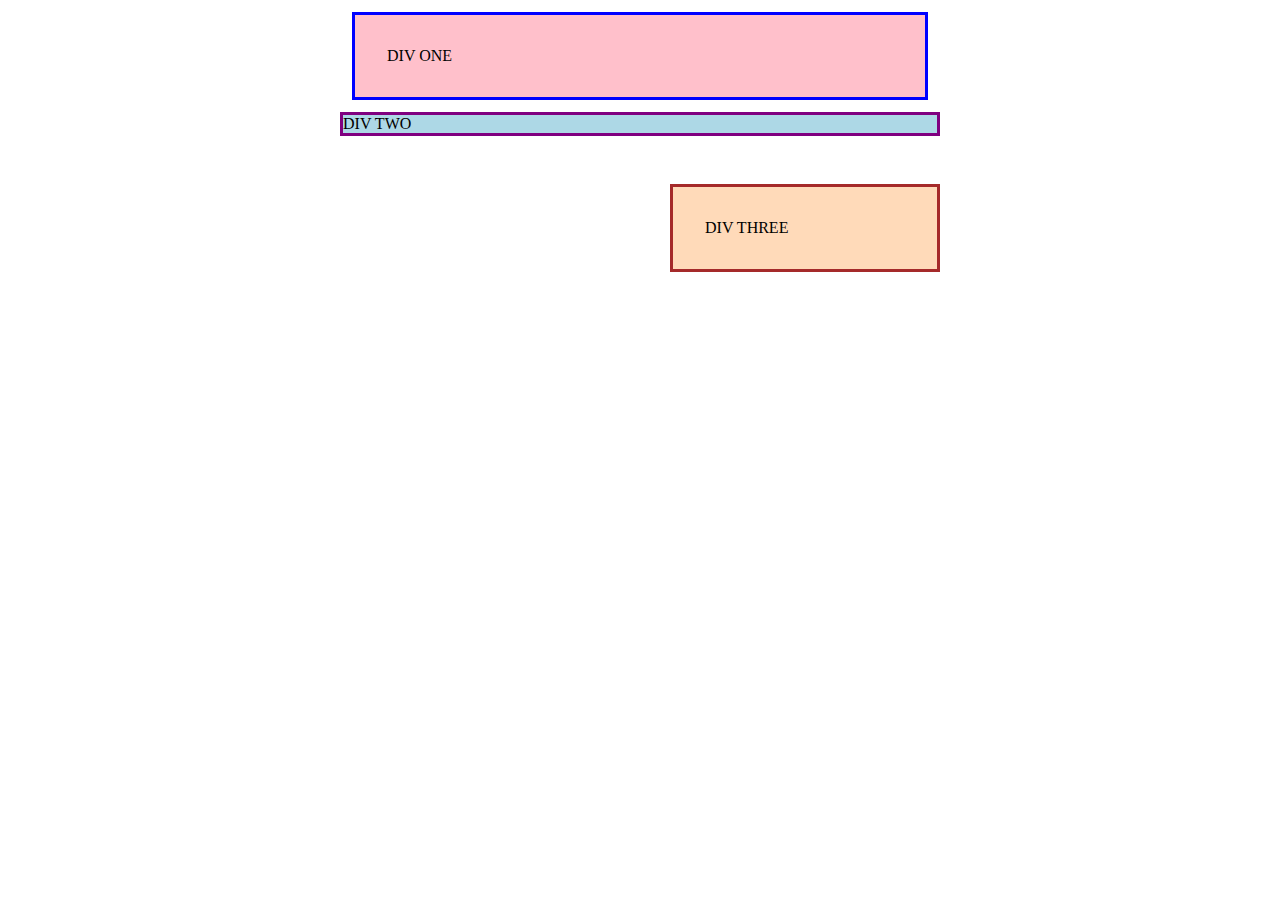
<file: foundations/block-and-inline/01-margin-and-padding-1/index.html>
<!DOCTYPE html>
<html lang="en">

<head>
  <meta charset="UTF-8">
  <meta http-equiv="X-UA-Compatible" content="IE=edge">
  <meta name="viewport" content="width=device-width, initial-scale=1.0">
  <title>Margin and Padding exercise</title>
  <link rel="stylesheet" href="style.css">
</head>

<body>
  <div class="one">
    DIV ONE
  </div>
  <div class="two">
    DIV TWO
  </div>
  <div class="three">
    DIV THREE
  </div>
</body>

</html>
</file>
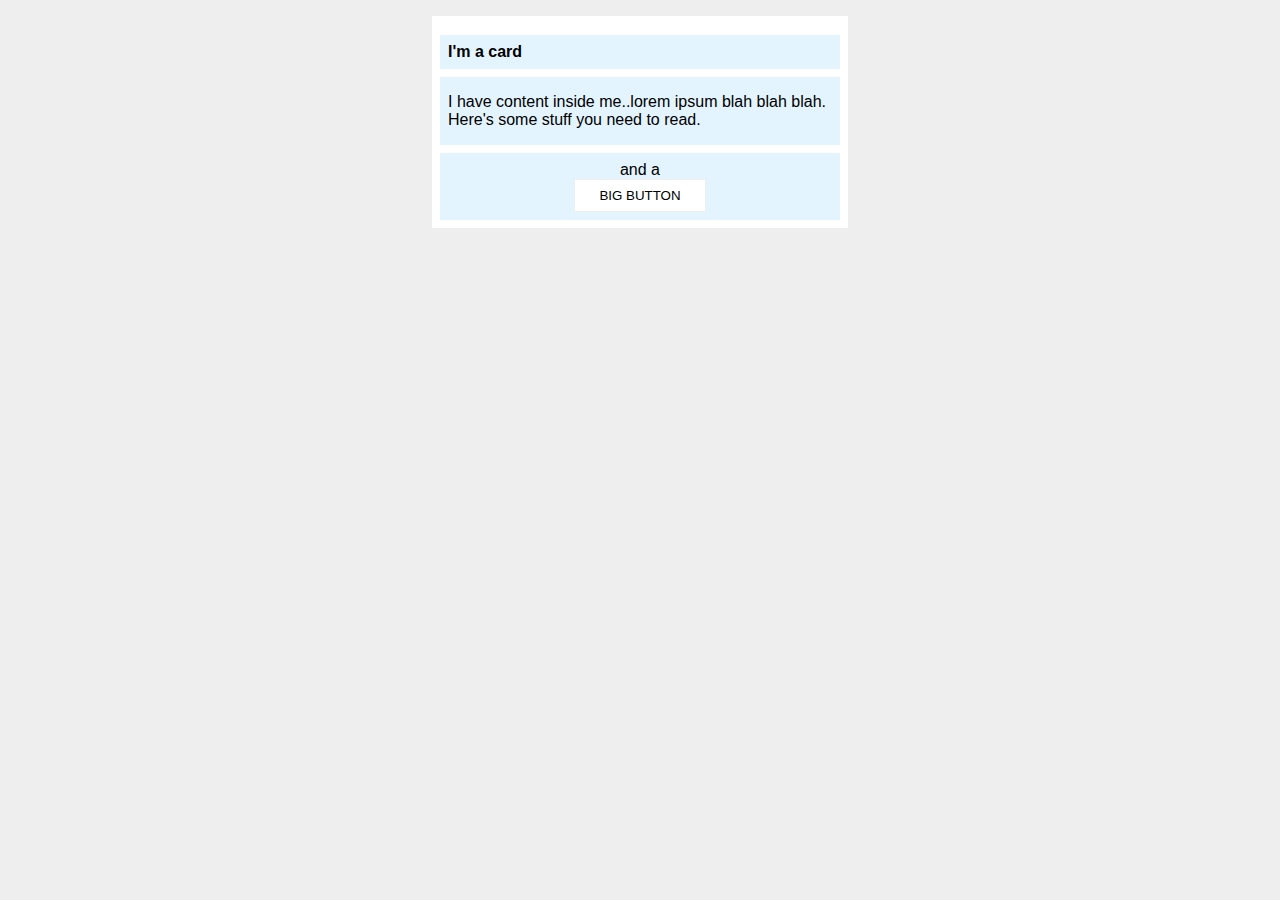
<file: foundations/block-and-inline/02-margin-and-padding-2/index.html>
<!DOCTYPE html>
<html lang="en">

<head>
  <meta charset="UTF-8">
  <meta http-equiv="X-UA-Compatible" content="IE=edge">
  <meta name="viewport" content="width=device-width, initial-scale=1.0">
  <title>Margin and Padding exercise 2</title>
  <link rel="stylesheet" href="style.css">
</head>

<body>
  <div class="card">
    <h1 class="title">I'm a card</h1>
    <div class="content">I have content inside me..lorem ipsum blah blah blah. Here's some stuff you need to read.</div>
    <div class="button-container">and a <button>BIG BUTTON</button></div>
  </div>
</body>

</html>
</file>
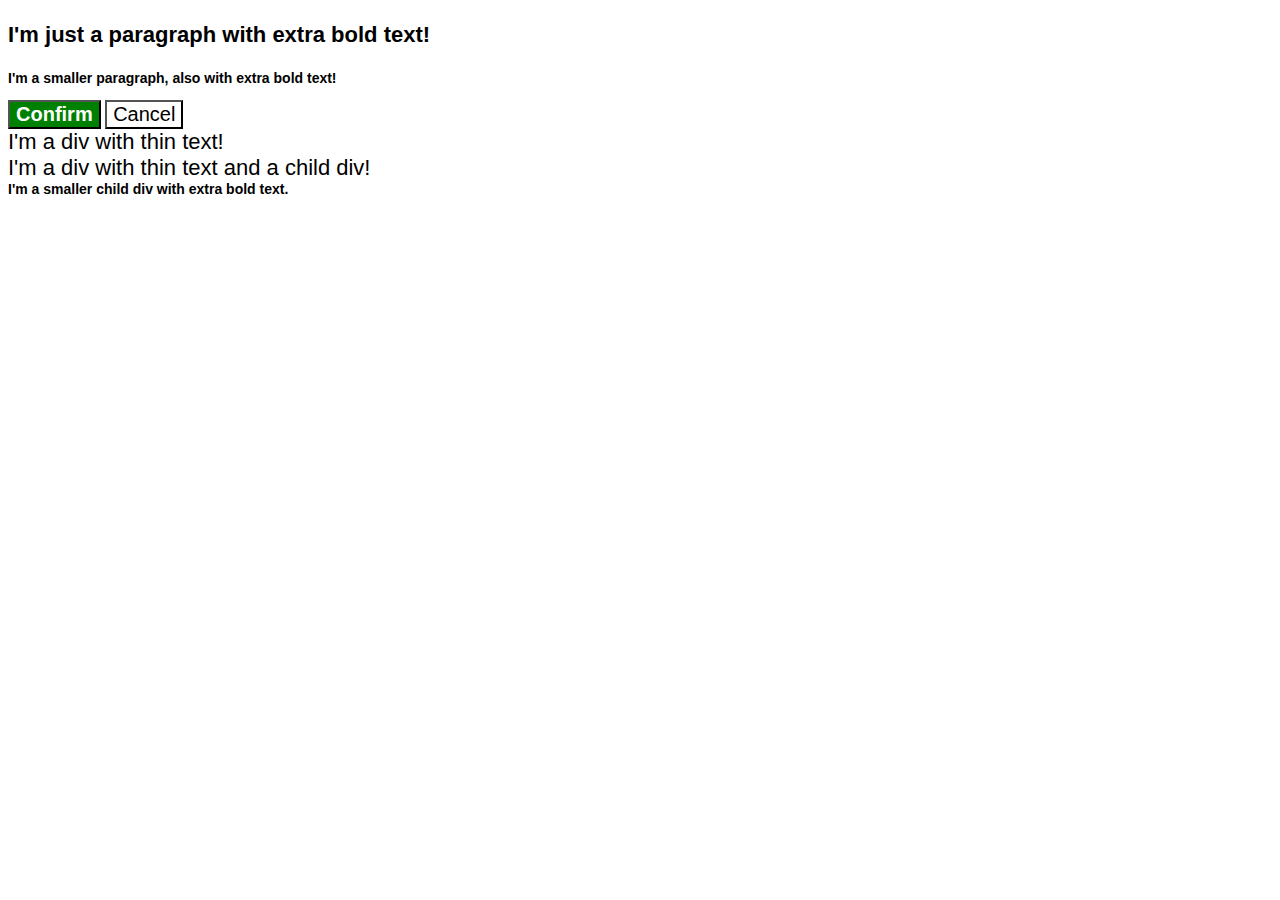
<file: foundations/cascade/01-cascade-fix/index.html>
<!DOCTYPE html>
<html lang="en">

<head>
  <meta charset="UTF-8">
  <meta http-equiv="X-UA-Compatible" content="IE=edge">
  <meta name="viewport" content="width=device-width, initial-scale=1.0">
  <title>Fix the Cascade</title>
  <link rel="stylesheet" href="style.css">
</head>

<body>
  <p class="para">I'm just a paragraph with extra bold text!</p>
  <p class="para small-para">I'm a smaller paragraph, also with extra bold text!</p>

  <button id="confirm-button" class="button confirm">Confirm</button>
  <button id="cancel-button" class="button cancel">Cancel</button>

  <div class="text">I'm a div with thin text!</div>
  <div class="text">I'm a div with thin text and a child div!
    <div class="text child">I'm a smaller child div with extra bold text.</div>
  </div>
</body>

</html>
</file>
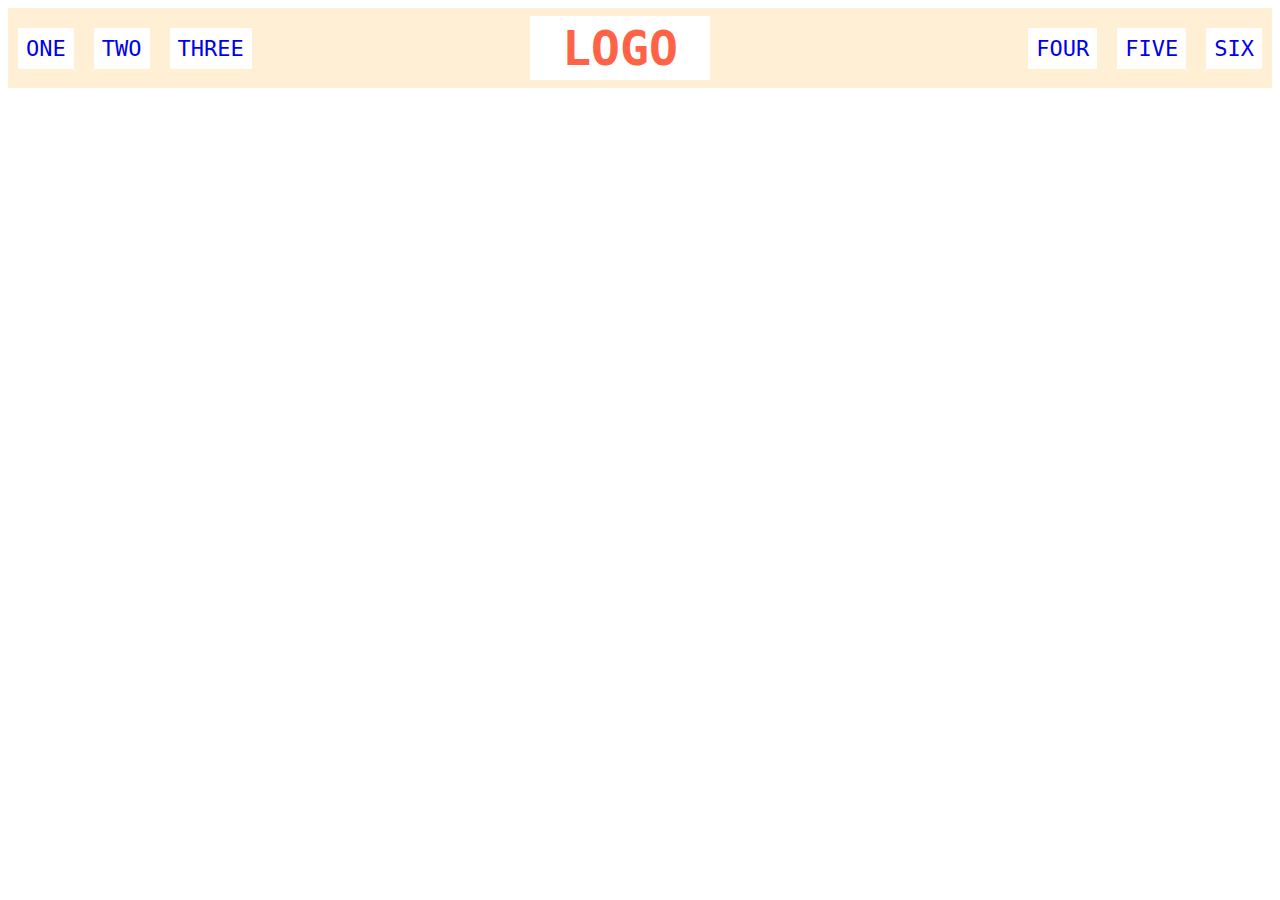
<file: foundations/flex/02-flex-header/index.html>
<!DOCTYPE html>
<html lang="en">

<head>
  <meta charset="UTF-8">
  <meta http-equiv="X-UA-Compatible" content="IE=edge">
  <meta name="viewport" content="width=device-width, initial-scale=1.0">
  <title>Flex Header</title>
  <link rel="stylesheet" href="style.css">
</head>

<body>
  <div class="header">
    <div class="left-links">
      <ul>
        <li><a href="#">ONE</a></li>
        <li><a href="#">TWO</a></li>
        <li><a href="#">THREE</a></li>
      </ul>
    </div>
    <div class="logo">LOGO</div>
    <div class="right-links">
      <ul>
        <li><a href="#">FOUR</a></li>
        <li><a href="#">FIVE</a></li>
        <li><a href="#">SIX</a></li>
      </ul>
    </div>
  </div>
</body>

</html>
</file>
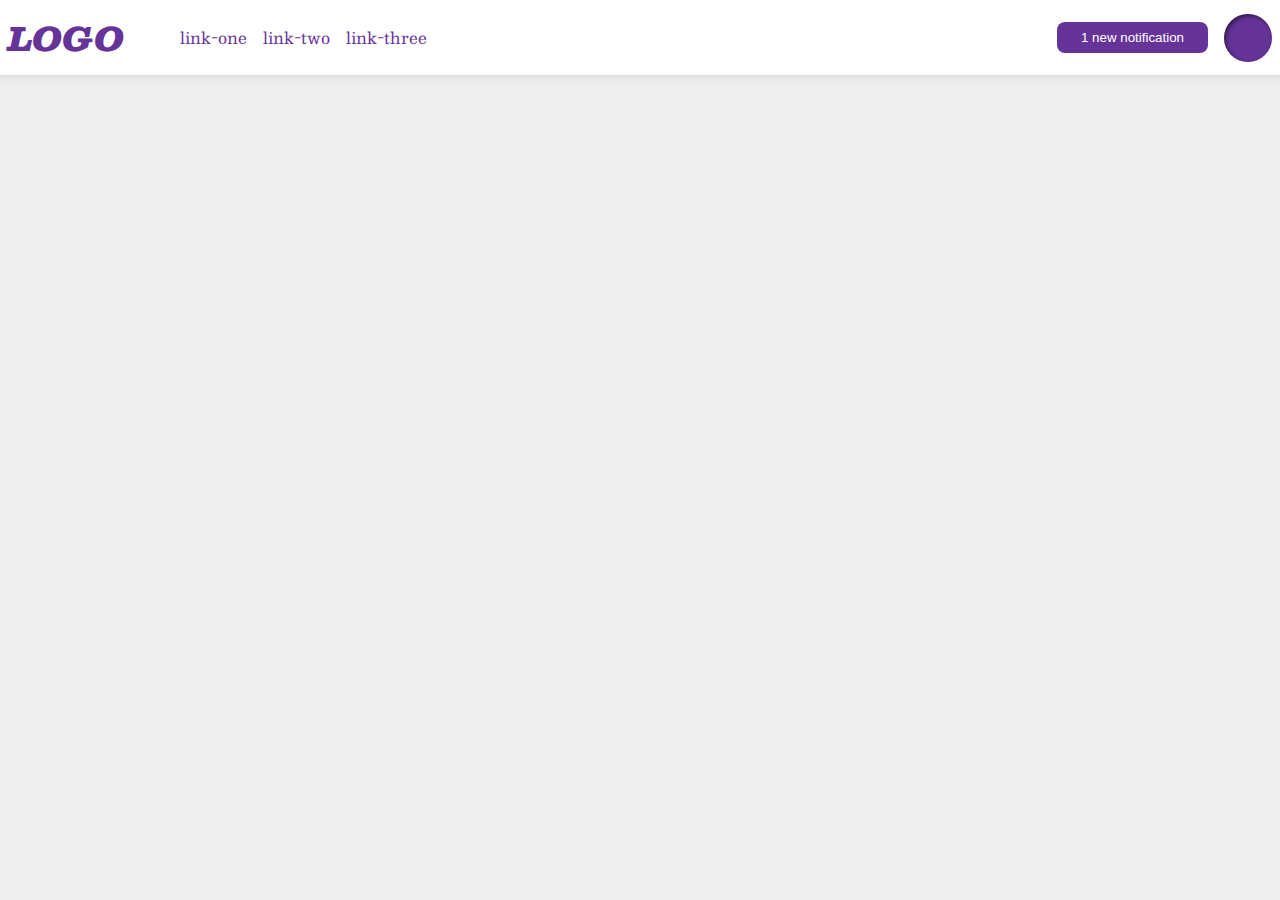
<file: foundations/flex/03-flex-header-2/index.html>
<!DOCTYPE html>
<html lang="en">

<head>
  <meta charset="UTF-8">
  <meta http-equiv="X-UA-Compatible" content="IE=edge">
  <meta name="viewport" content="width=device-width, initial-scale=1.0">
  <title>Flex Header 2</title>
  <link rel="stylesheet" href="style.css">
</head>

<body>
  <div class="header">
    <div class="logo">
      LOGO
    </div>
    <ul class="links">
      <li><a href="https://google.com">link-one</a></li>
      <li><a href="https://google.com">link-two</a></li>
      <li><a href="https://google.com">link-three</a></li>
    </ul>
    <button class="notifications">
      1 new notification
    </button>
    <div class="profile-image"></div>
  </div>
</body>

</html>
</file>
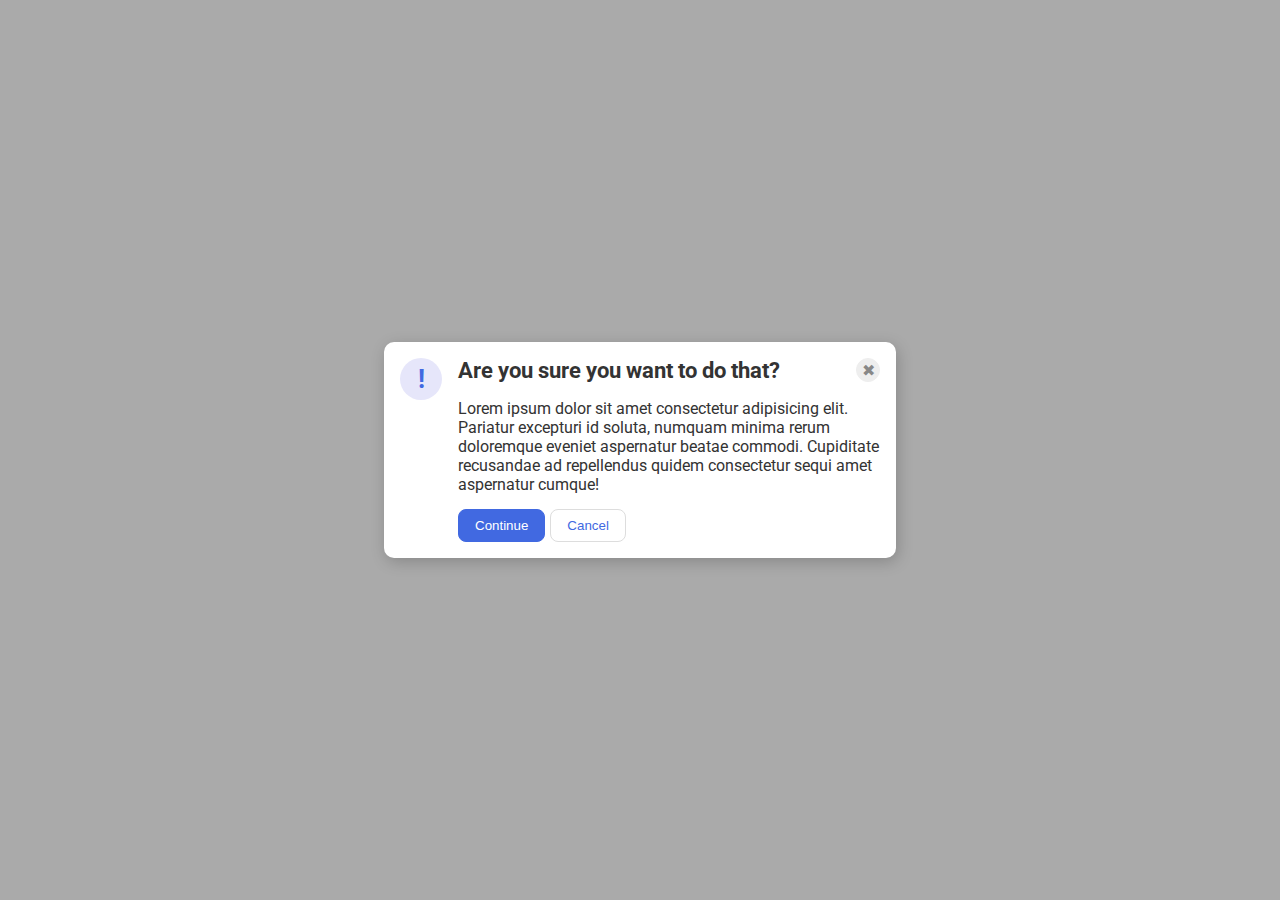
<file: foundations/flex/05-flex-modal/index.html>
<!DOCTYPE html>
<html lang="en">

<head>
  <meta charset="UTF-8">
  <meta http-equiv="X-UA-Compatible" content="IE=edge">
  <meta name="viewport" content="width=device-width, initial-scale=1.0">
  <link rel="stylesheet" href="style.css">
  <title>Modal</title>
</head>

<body>
  <div class="modal">
    <div class="icon">!</div>
    <div class="container">
      <div class="header"><strong>Are you sure you want to do that?</strong>
        <button class="close-button">✖</button>
      </div>
      <div class="text">Lorem ipsum dolor sit amet consectetur adipisicing elit. Pariatur excepturi id soluta, numquam
        minima rerum doloremque eveniet aspernatur beatae commodi. Cupiditate recusandae ad repellendus quidem
        consectetur
        sequi amet aspernatur cumque!</div>
      <div class="buttons">
        <button class="continue">Continue</button>
        <button class="cancel">Cancel</button>
      </div>
    </div>
  </div>
</body>

</html>
</file>
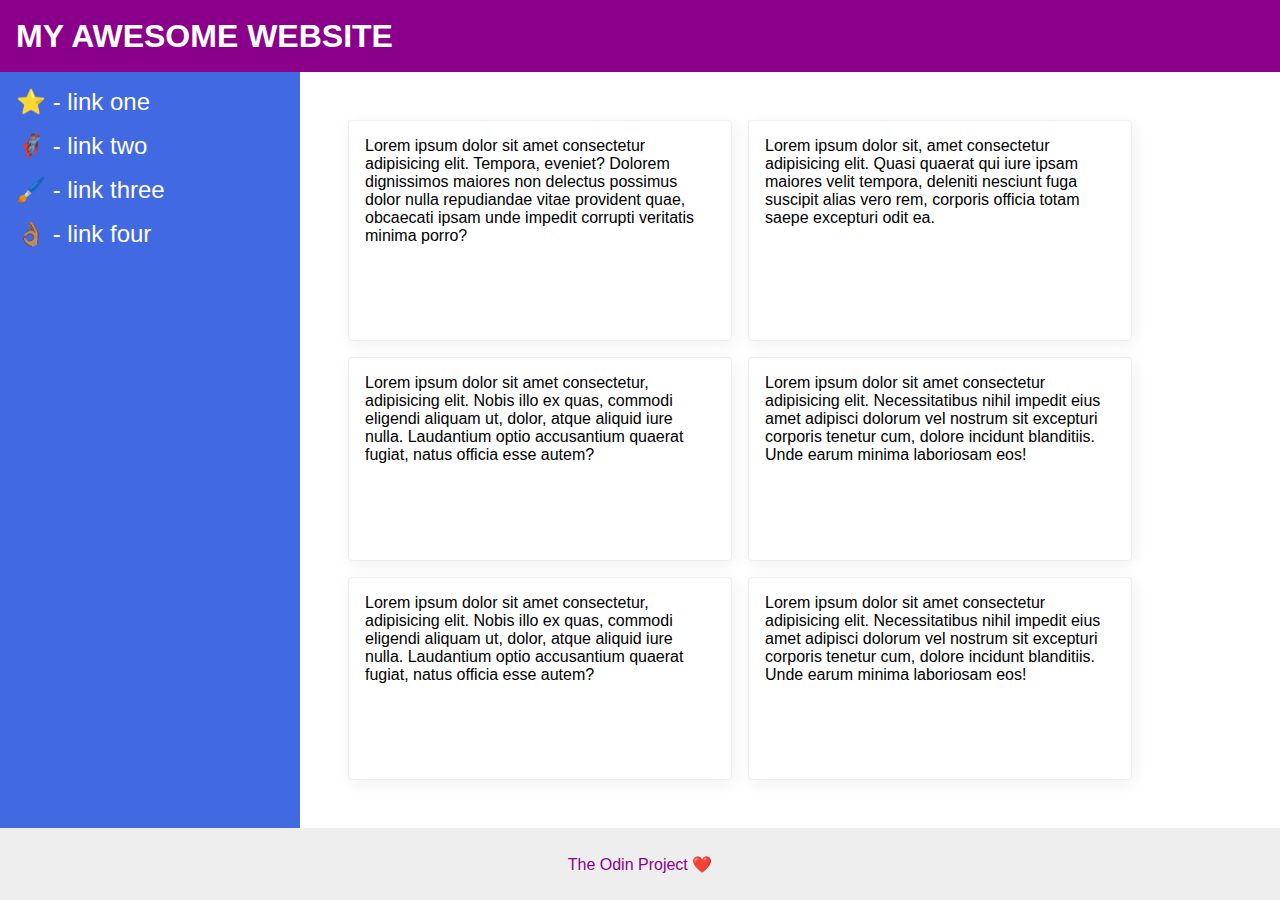
<file: foundations/flex/07-flex-layout-2/index.html>
<!DOCTYPE html>
<html lang="en">

<head>
  <meta charset="UTF-8">
  <meta http-equiv="X-UA-Compatible" content="IE=edge">
  <meta name="viewport" content="width=device-width, initial-scale=1.0">
  <title>The Holy Grail</title>
  <link rel="stylesheet" href="style.css">
</head>

<body>
  <div class="container">
    <div class="header">
      MY AWESOME WEBSITE
    </div>
    <div class="content">
      <div class="sidebar">
        <ul>
          <li><a href="#">⭐ - link one</a></li>
          <li><a href="#">🦸🏽‍♂️ - link two</a></li>
          <li><a href="#">🖌️ - link three</a></li>
          <li><a href="#">👌🏽 - link four</a></li>
        </ul>
      </div>
      <div class="cards">
        <div class="card">Lorem ipsum dolor sit amet consectetur adipisicing elit. Tempora, eveniet? Dolorem dignissimos
          maiores non delectus possimus dolor nulla repudiandae vitae provident quae, obcaecati ipsam unde impedit
          corrupti
          veritatis minima porro?</div>
        <div class="card">Lorem ipsum dolor sit, amet consectetur adipisicing elit. Quasi quaerat qui iure ipsam maiores
          velit
          tempora, deleniti nesciunt fuga suscipit alias vero rem, corporis officia totam saepe excepturi odit ea.</div>
        <div class="card">Lorem ipsum dolor sit amet consectetur, adipisicing elit. Nobis illo ex quas, commodi eligendi
          aliquam ut, dolor, atque aliquid iure nulla. Laudantium optio accusantium quaerat fugiat, natus officia esse
          autem?
        </div>
        <div class="card">Lorem ipsum dolor sit amet consectetur adipisicing elit. Necessitatibus nihil impedit eius
          amet
          adipisci dolorum vel nostrum sit excepturi corporis tenetur cum, dolore incidunt blanditiis. Unde earum minima
          laboriosam eos!</div>
        <div class="card">Lorem ipsum dolor sit amet consectetur, adipisicing elit. Nobis illo ex quas, commodi eligendi
          aliquam ut, dolor, atque aliquid iure nulla. Laudantium optio accusantium quaerat fugiat, natus officia esse
          autem?
        </div>
        <div class="card">Lorem ipsum dolor sit amet consectetur adipisicing elit. Necessitatibus nihil impedit eius
          amet
          adipisci dolorum vel nostrum sit excepturi corporis tenetur cum, dolore incidunt blanditiis. Unde earum minima
          laboriosam eos!</div>
      </div>
    </div>
    <div class="footer">
      The Odin Project ❤️
    </div>
  </div>
</body>

</html>
</file>
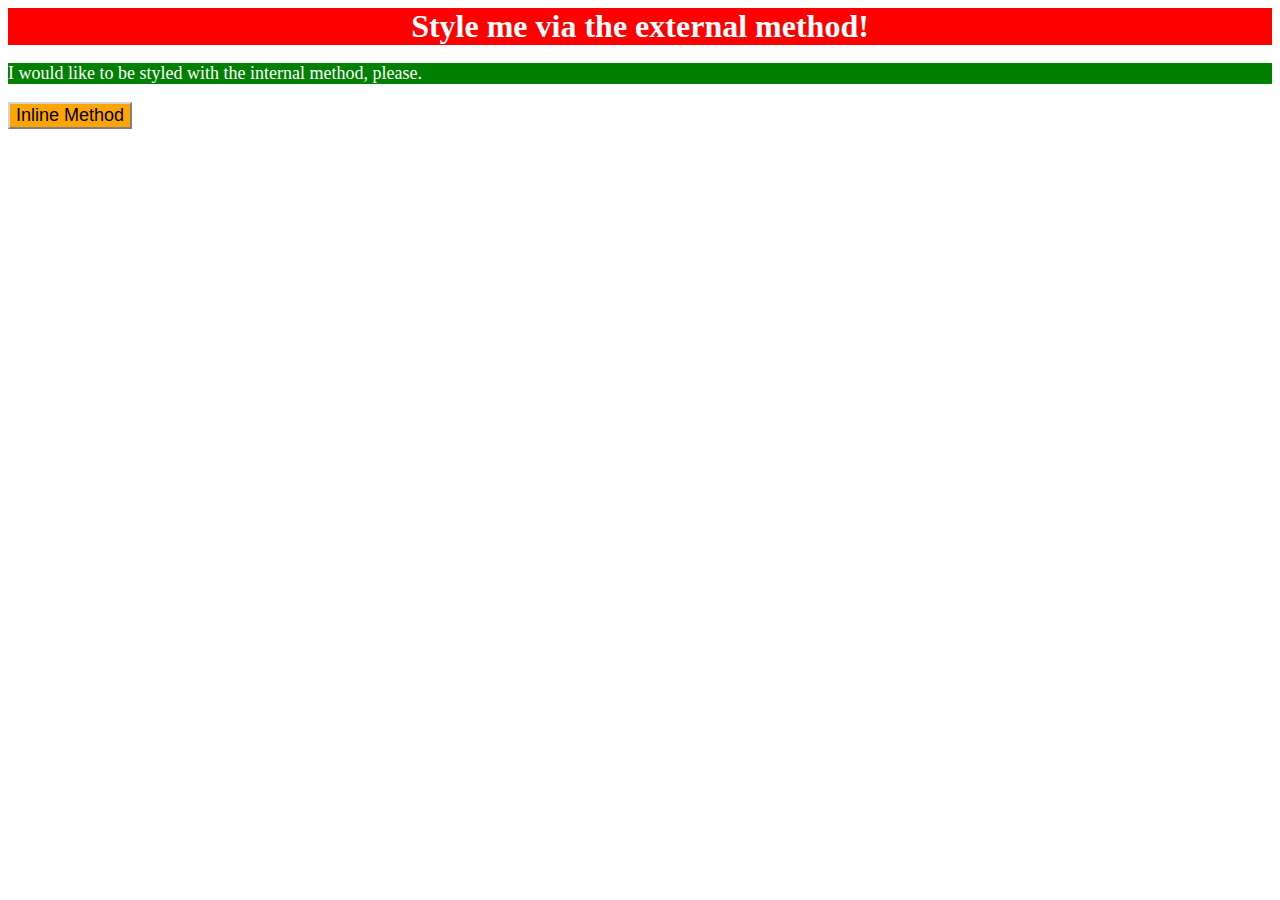
<file: foundations/intro-to-css/01-css-methods/index.html>
<!DOCTYPE html>
<html lang="en">

<head>
  <meta charset="UTF-8">
  <meta http-equiv="X-UA-Compatible" content="IE=edge">
  <meta name="viewport" content="width=device-width, initial-scale=1.0">
  <link rel="stylesheet" href="style.css">

  <style>
    p {
      background-color: green;
      color: white;
      font-size: 18px;
    }
  </style>

  <title>Methods for Adding CSS</title>
</head>

<body>
  <div>Style me via the external method!</div>
  <p>I would like to be styled with the internal method, please.</p>
  <button style="background-color: orange; border-color: lightgray; font-size: 18px;">Inline Method</button>
</body>

</html>
</file>
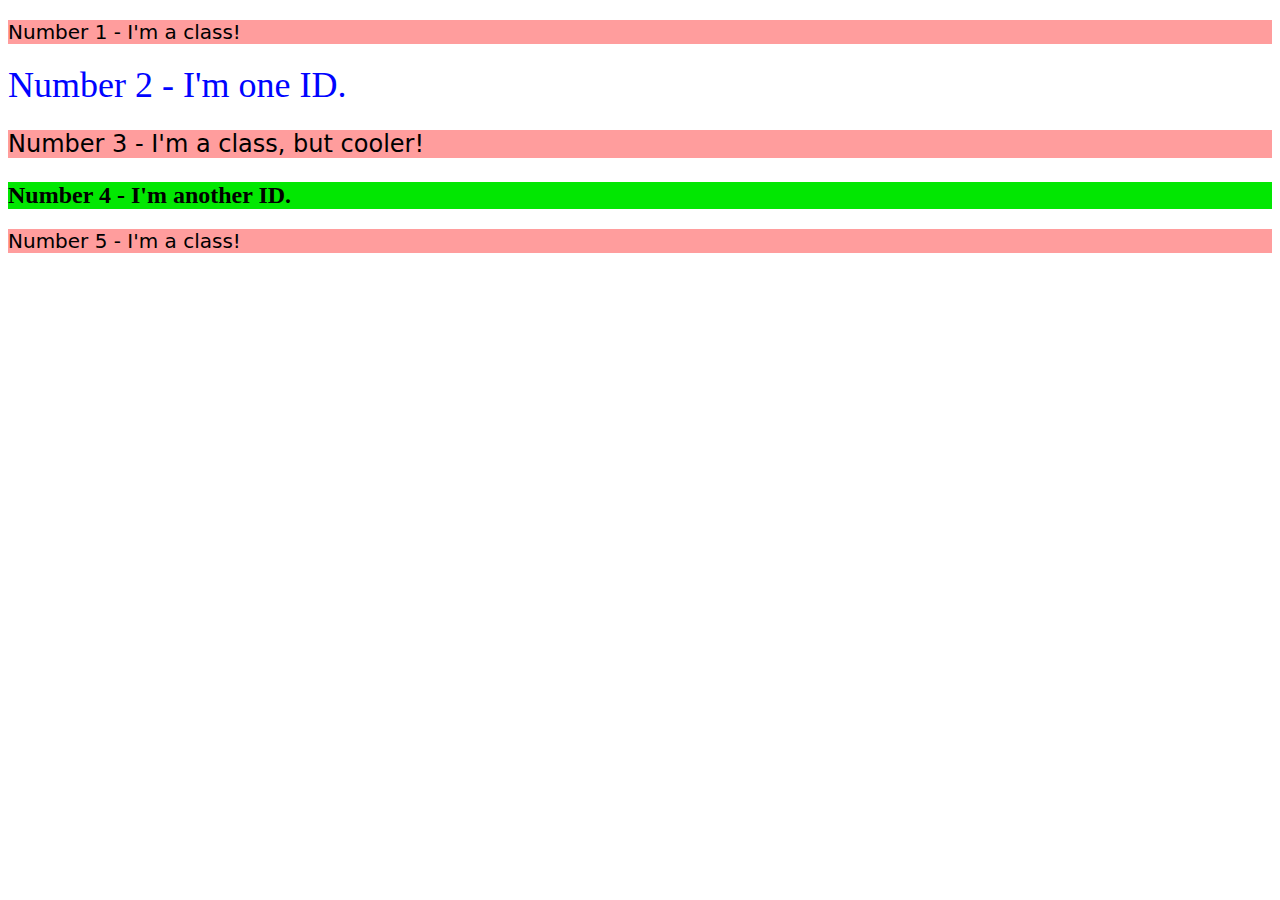
<file: foundations/intro-to-css/02-class-id-selectors/index.html>
<!DOCTYPE html>
<html lang="en">

<head>
  <meta charset="UTF-8">
  <meta http-equiv="X-UA-Compatible" content="IE=edge">
  <meta name="viewport" content="width=device-width, initial-scale=1.0">
  <title>Class and ID Selectors</title>
  <link rel="stylesheet" href="style.css">
</head>

<body>
  <p class="pinkbg">Number 1 - I'm a class!</p>
  <div id="one">Number 2 - I'm one ID.</div>
  <p class="pinkbg cooler">Number 3 - I'm a class, but cooler!</p>
  <div id="another">Number 4 - I'm another ID.</div>
  <p class="pinkbg">Number 5 - I'm a class!</p>
</body>

</html>
</file>
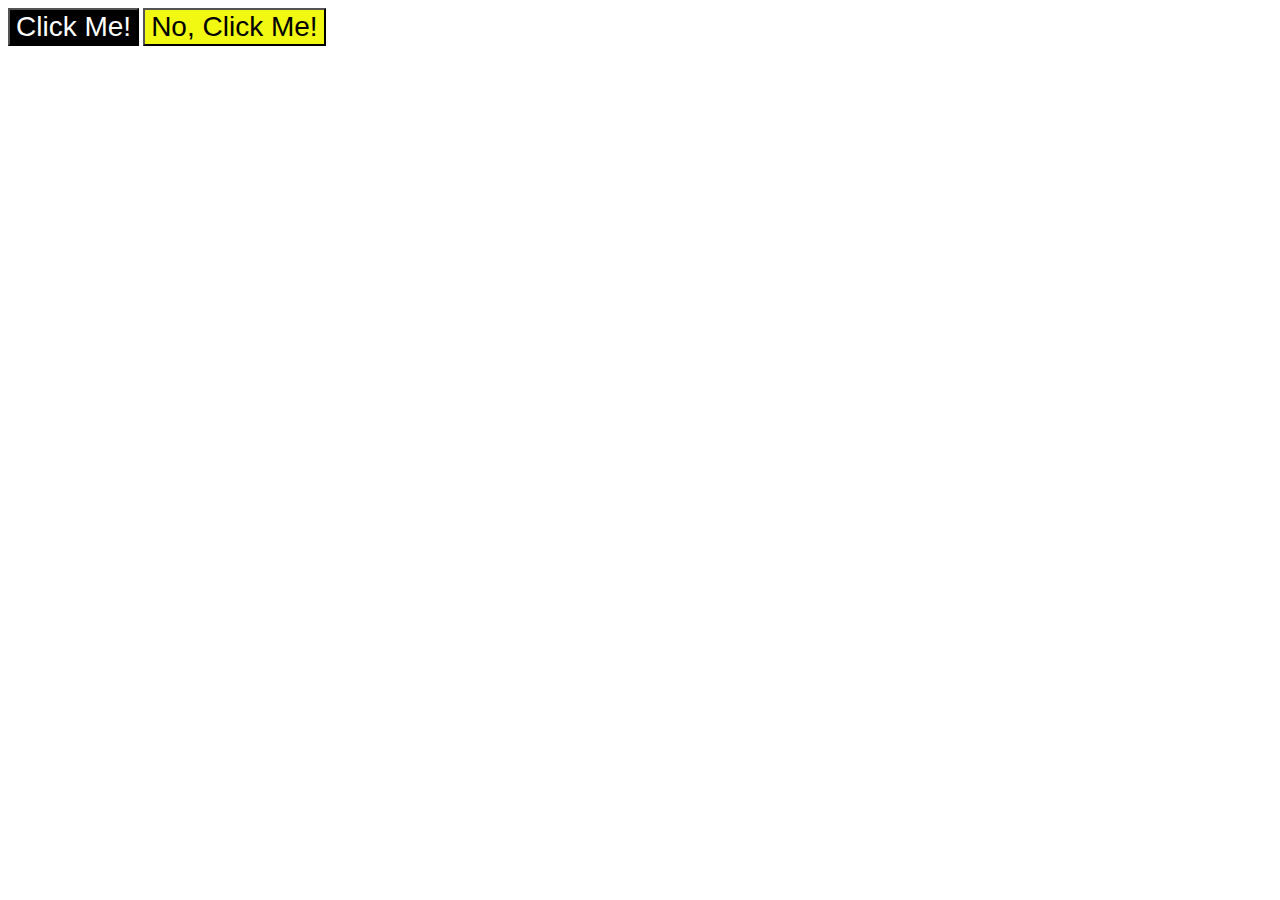
<file: foundations/intro-to-css/03-grouping-selectors/index.html>
<!DOCTYPE html>
<html lang="en">

<head>
  <meta charset="UTF-8">
  <meta http-equiv="X-UA-Compatible" content="IE=edge">
  <meta name="viewport" content="width=device-width, initial-scale=1.0">
  <title>Grouping Selectors</title>
  <link rel="stylesheet" href="style.css">
</head>

<body>
  <button class="first">Click Me!</button>
  <button class="second">No, Click Me!</button>
</body>

</html>
</file>
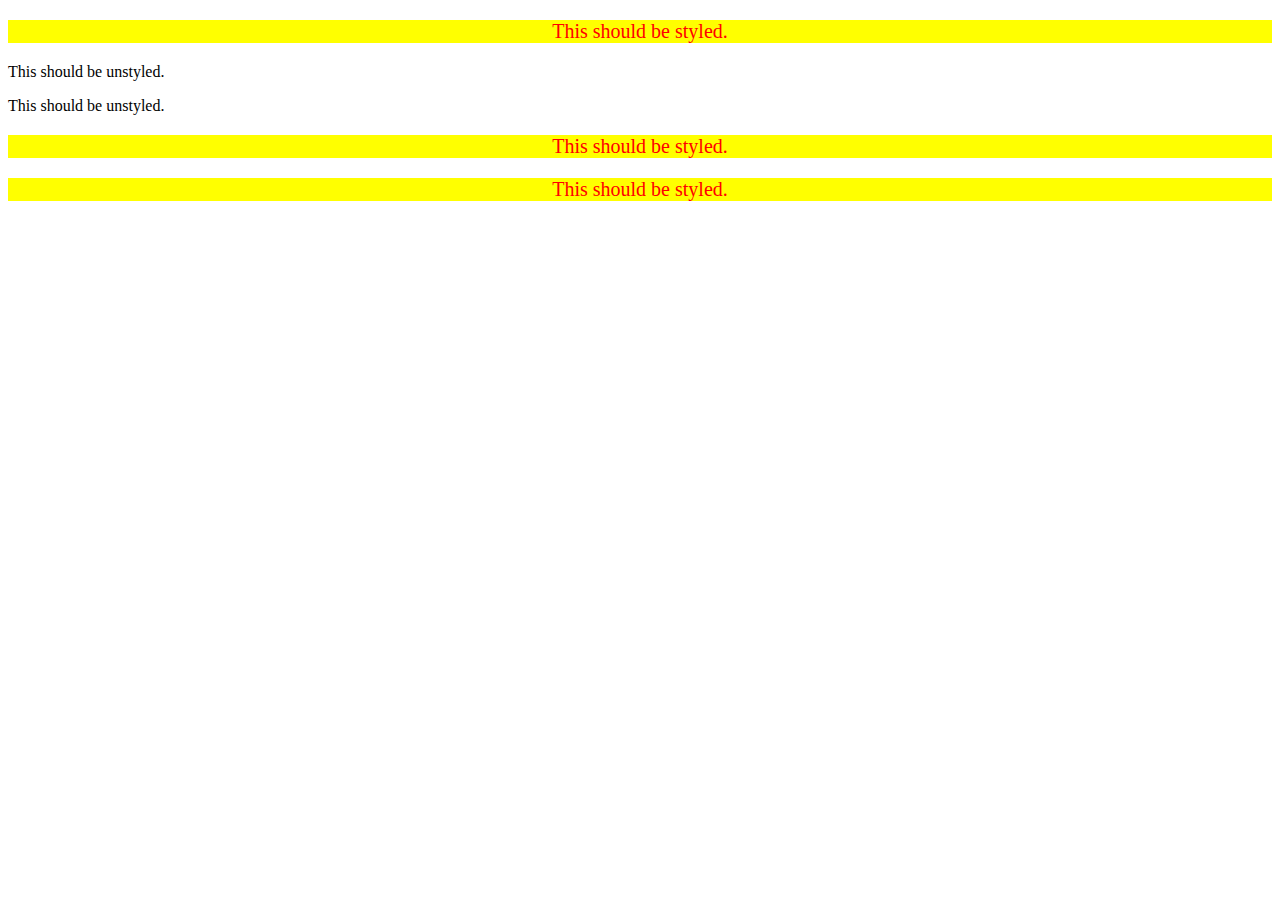
<file: foundations/intro-to-css/05-descendant-combinator/index.html>
<!DOCTYPE html>
<html lang="en">

<head>
  <meta charset="UTF-8">
  <meta http-equiv="X-UA-Compatible" content="IE=edge">
  <meta name="viewport" content="width=device-width, initial-scale=1.0">
  <title>Descendant Combinator</title>
  <link rel="stylesheet" href="style.css">
</head>

<body>
  <div class="container">
    <p class="text">This should be styled.</p>
  </div>
  <p class="text">This should be unstyled.</p>
  <p class="text">This should be unstyled.</p>
  <div class="container">
    <p class="text">This should be styled.</p>
    <p class="text">This should be styled.</p>
  </div>
</body>

</html>
</file>
<file: foundations/block-and-inline/01-margin-and-padding-1/style.css>
body {
  max-width: 600px;
  margin: 0 auto;
}

.one {
  background: pink;
  border: 3px solid blue;
  /* CHANGE ME */
  padding: 32px;
  margin: 12px;
}

.two {
  background: lightblue;
  border: 3px solid purple;
  /* CHANGE ME */
  margin-bottom: 48px;
}

.three {
  background: peachpuff;
  border: 3px solid brown;
  width: 200px;
  /* CHANGE ME */
  padding: 32px;
  margin-left: auto;
}
</file>
<file: foundations/block-and-inline/02-margin-and-padding-2/style.css>
body {
  background: #eee;
  font-family: sans-serif;
}

.card {
  width: 400px;
  background: #fff;
  margin: 16px auto;
  padding: 8px;
}

.title {
  background: #e3f4ff;
  padding: 8px;
  font-size: 16px;
  margin-bottom: 8px;
}

.content {
  background: #e3f4ff;
  padding: 16px 8px;
  margin-bottom: 8px;
}

.button-container {
  background: #e3f4ff;
  padding: 8px;
  text-align: center;
}

button {
  background: white;
  border: 1px solid #eee;
  display: block;
  margin: 0 auto;
  padding: 8px 24px;
}
</file>
<file: foundations/cascade/01-cascade-fix/style.css>
body {
  font-family: Arial, Helvetica, sans-serif;
}

.para,
.small-para {
  color: hsl(0, 0%, 0%);
  font-weight: 800;
}

.para.small-para {
  font-size: 14px;
  font-weight: 800;
}

.para {
  font-size: 22px;
}

.button.confirm {
  background: green;
  color: white;
  font-weight: bold;
} 

.button {
  background-color: rgb(255, 255, 255);
  color: rgb(0, 0, 0);
  font-size: 20px;
}

.text .child {
  color: rgb(0, 0, 0);
  font-weight: 800;
  font-size: 14px;
}

div.text {
  color: rgb(0, 0, 0);
  font-size: 22px;
  font-weight: 100;
}
</file>
<file: foundations/flex/02-flex-header/style.css>
.header {
  font-family: monospace;
  background: papayawhip;
  display: flex;
  align-items: center;
  justify-content: space-between;
}

.logo {
  font-size: 48px;
  font-weight: 900;
  color: tomato;
  background: white;
  padding: 4px 32px;
  margin: 8px 0;
}

.left-links ul {
  padding-left: 10px;
}

.right-links ul{
  padding-right: 10px;
}

ul {
  /* this removes the dots on the list items*/
  list-style-type: none;
  display: flex;
  gap: 20px;
}

a {
  font-size: 22px;
  background: white;
  padding: 8px;
  /* this removes the line under the links */
  text-decoration: none;
}
</file>
<file: foundations/flex/03-flex-header-2/style.css>
/* this is some magical font-importing.  
you'll learn about it later. */
@import url('https://fonts.googleapis.com/css2?family=Besley:ital,wght@0,400;1,900&display=swap');

body {
  margin: 0;
  background: #eee;
  font-family: Besley, serif;
}

.header {
  background: white;
  border-bottom: 1px solid #ddd;
  box-shadow: 0 0 8px rgba(0, 0, 0, .1);
  display: flex;
  align-items: center;
  padding: 8px;
  gap: 16px;
}

.profile-image {
  background: rebeccapurple;
  box-shadow: inset 2px 2px 4px rgba(0, 0, 0, .5);
  border-radius: 50%;
  width: 48px;
  height: 48px;
}

.logo {
  color: rebeccapurple;
  font-size: 32px;
  font-weight: 900;
  font-style: italic;
}

button {
  border: none;
  border-radius: 8px;
  background: rebeccapurple;
  color: white;
  padding: 8px 24px;
}

a {
  /* this removes the line under our links */
  text-decoration: none;
  color: rebeccapurple;
}

ul {
  list-style-type: none;
  display: flex;
  margin-right: auto;
  gap: 16px;
}
</file>
<file: foundations/flex/05-flex-modal/style.css>
@import url('https://fonts.googleapis.com/css2?family=Roboto:wght@400;700&display=swap');

html,
body {
  height: 100%;
}

body {
  font-family: Roboto, sans-serif;
  margin: 0;
  background: #aaa;
  color: #333;
  /* I'll give you this one for free lol */
  display: flex;
  align-items: center;
  justify-content: center;
}

strong {
  font-size: 22px;
}

.modal {
  background: white;
  width: 480px;
  border-radius: 10px;
  box-shadow: 2px 4px 16px rgba(0, 0, 0, .2);
  display: flex;
  justify-content: center;
  padding: 16px;
  gap: 16px;
}

.icon {
  color: royalblue;
  font-size: 26px;
  font-weight: 700;
  background: lavender;
  width: 42px;
  height: 42px;
  border-radius: 50%;
  display: flex;
  align-items: center;
  justify-content: center;
  flex-shrink: 0;
}


.container {
  display: flex;
  flex-direction: column;
}

.header {
  display: flex;
  justify-content: space-between;
  margin-bottom: 16px;
}

.buttons {
  margin-top: 15px;
  display: flex;
  gap: 5px;
}

.close-button {
  background: #eee;
  border-radius: 50%;
  color: #888;
  font-weight: 400;
  font-size: 16px;
  height: 24px;
  width: 24px;
  display: flex;
  align-items: center;
  justify-content: center;
  border: 1px solid #eee;
  padding: 0;
}

button {
  cursor: pointer;
  padding: 8px 16px;
  border-radius: 8px;
}

button.continue {
  background: royalblue;
  border: 1px solid royalblue;
  color: white;
}

button.cancel {
  background: white;
  border: 1px solid #ddd;
  color: royalblue;
}
</file>
<file: foundations/flex/07-flex-layout-2/style.css>
body {
  font-family: -apple-system, BlinkMacSystemFont, 'Segoe UI', Roboto, Oxygen, Ubuntu, Cantarell, 'Open Sans', 'Helvetica Neue', sans-serif;
  margin: 0;
  min-height: 100vh;
}

a {
  text-decoration: none;
  color: #fff;
  font-size: 24px;
}

.container {
  display: flex;
  flex-direction: column;
  justify-content: space-between;
  min-height: 100vh;
}

.header {
  height: 72px;
  background: darkmagenta;
  color: white;
  font-size: 32px;
  font-weight: 900;
  display: flex;
  align-items: center;
  padding-left: 16px;
}

.content{
  display: flex;
  flex-grow: 1;
}

.sidebar {
  width: 300px;
  background: royalblue;
  box-sizing: border-box;
  padding: 16px;
  flex-shrink: 0;
}

.sidebar ul {
  list-style-type: none;
  display: flex;
  flex-direction: column;
  gap: 16px;
  margin: 0;
  padding: 0;
}

.cards {
  display: flex;
  flex-wrap: wrap;
  gap: 16px;
  padding: 48px;
}

.card {
  border: 1px solid #eee;
  box-shadow: 2px 4px 16px rgba(0, 0, 0, .06);
  border-radius: 4px;
  flex-basis: 300px;
  flex: auto;
  max-width: 350px;
  padding: 16px;
}

.footer {
  height: 72px;
  background: #eee;
  color: darkmagenta;
  display: flex;
  align-items: center;
  justify-content: center;
}
</file>
<file: foundations/intro-to-css/01-css-methods/style.css>
body {
    font-family: "Times New Roman", Times, Baskerville, Georgia, serif;
}

div {
    font-size: 32px;
    text-align: center;
    color: white;
    background-color: red;
    font-weight: 700;
}
</file>
<file: foundations/intro-to-css/02-class-id-selectors/style.css>
body {
  font-size: 20px;
}

.pinkbg {
  background-color: rgba(255, 60, 60, 0.5);
  font-family: "Verdana", "DejaVu Sans", sans-serif;
}

.cooler {
  font-size: 24px;
}

#one {
  color: rgb(0, 4, 255);
  font-size: 36px;
}

#another {
  background-color: rgb(2, 231, 2);
  font-size: 24px;
  font-weight: bold;
}
</file>
<file: foundations/intro-to-css/03-grouping-selectors/style.css>
.first,
.second{
  font-size: 28px;
  font-family: "Helvetica", "Times New Roman", sans-serif;
}

.first{
  background-color: #000;
  color: #fff;
}
.second{
  background-color: #f1f913;
}
</file>
<file: foundations/intro-to-css/05-descendant-combinator/style.css>
div .text{
  background-color: rgb(255, 255, 0);
  color: rgb(255, 0, 0);
  text-align: center;
  font-size: 20px;
}
</file>
